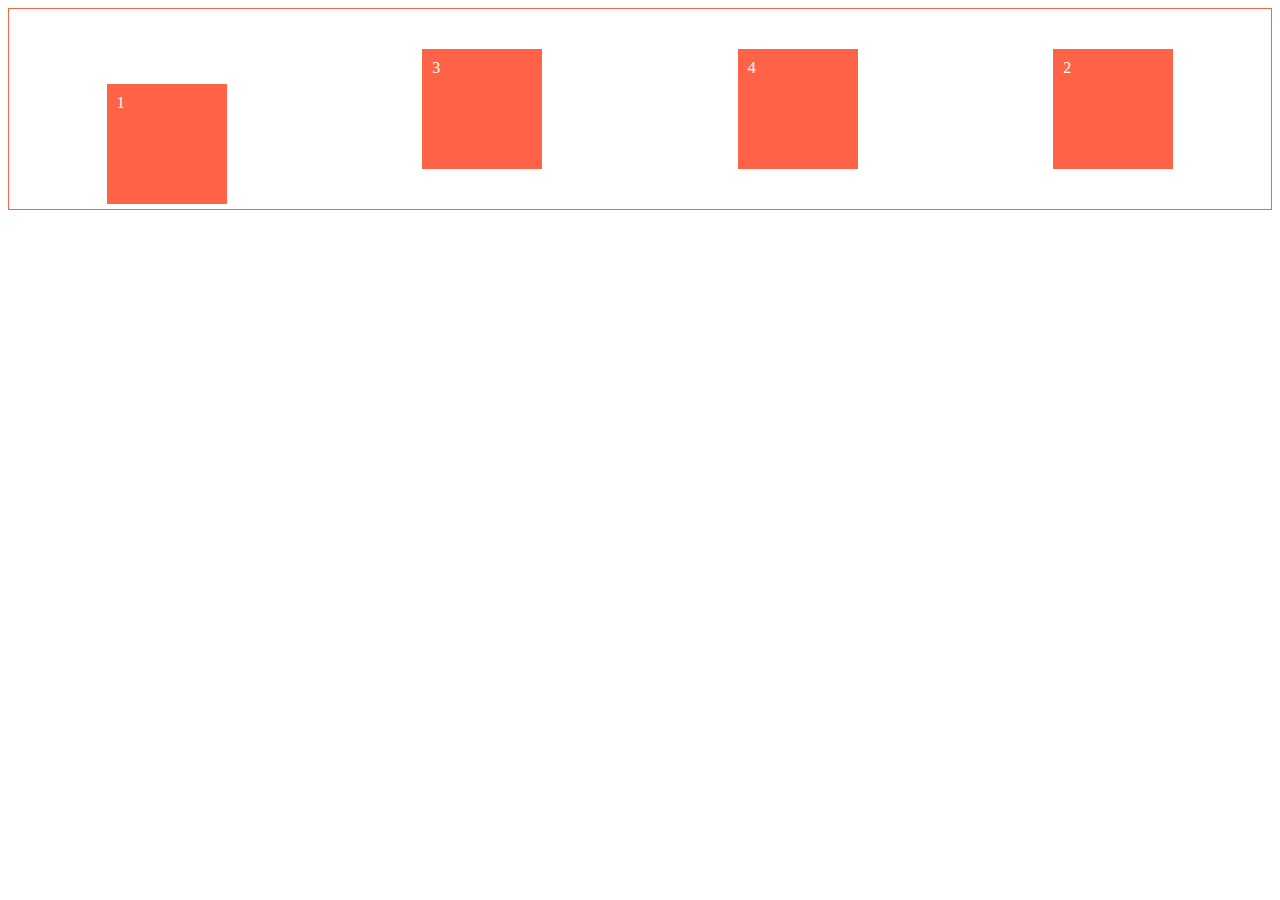
<file: flexbox_css/index.html>
<!DOCTYPE html>
<html lang="en">
<head>
    <meta charset="UTF-8">
    <meta name="viewport" content="width=device-width, initial-scale=1.0">
    <meta http-equiv="X-UA-Compatible" content="ie=edge">
    <title>Flexbox</title>
    <link rel="stylesheet" href="style.css">
</head>
<body>
    <div class="container">
        <div class="item primeiro">1</div>
        <div class="item quarto">2</div>
        <div class="item segundo">3</div>
        <div class="item terceiro">4</div>
    </div>
</body>
</html>
</file>
<file: flexbox_css/style.css>
.container{
    /*Flex*/
    display: flex;
    flex-direction: row;
    /*flex-wrap: wrap;*/ /*nowrap*/
    /*flex-flow: row wrap; /*comando que substitui os dois de cima*/
    justify-content:  space-around; /*flex-star;flex-end;center; space-between*/
    align-items: center;

    height: 200px;
    border: 1px solid tomato;
}

.item{

    height: 100px; /*altura*/
    width: 100px; /*largura*/
    padding: 10px;
    margin: 5px;
    background-color: tomato;
    color: #fff; 
    
}

.item.primeiro {
    align-self: flex-end;
    order: 1;
}

.item.segundo{
    order: 2;
}

.item.terceiro{
    order: 3;
}

.item.quarto{
    order: 4;
}

.item:first-child{
    /*flex-grow: 1;
    flex-basis: 200px;
    flex-shrink: 2;*/

    /*flex: 1 200px 2; /*atalho para as três propriedades acima*/
}

/*.item:nth-child(2){ /*entre parentese a ordem do elemento; "2n" de 2 em 2
    flex-grow: 3;
}*/

/*@media (max-width: 400px){
    .container{
        flex-direction: column;
    }
}*/
</file>
